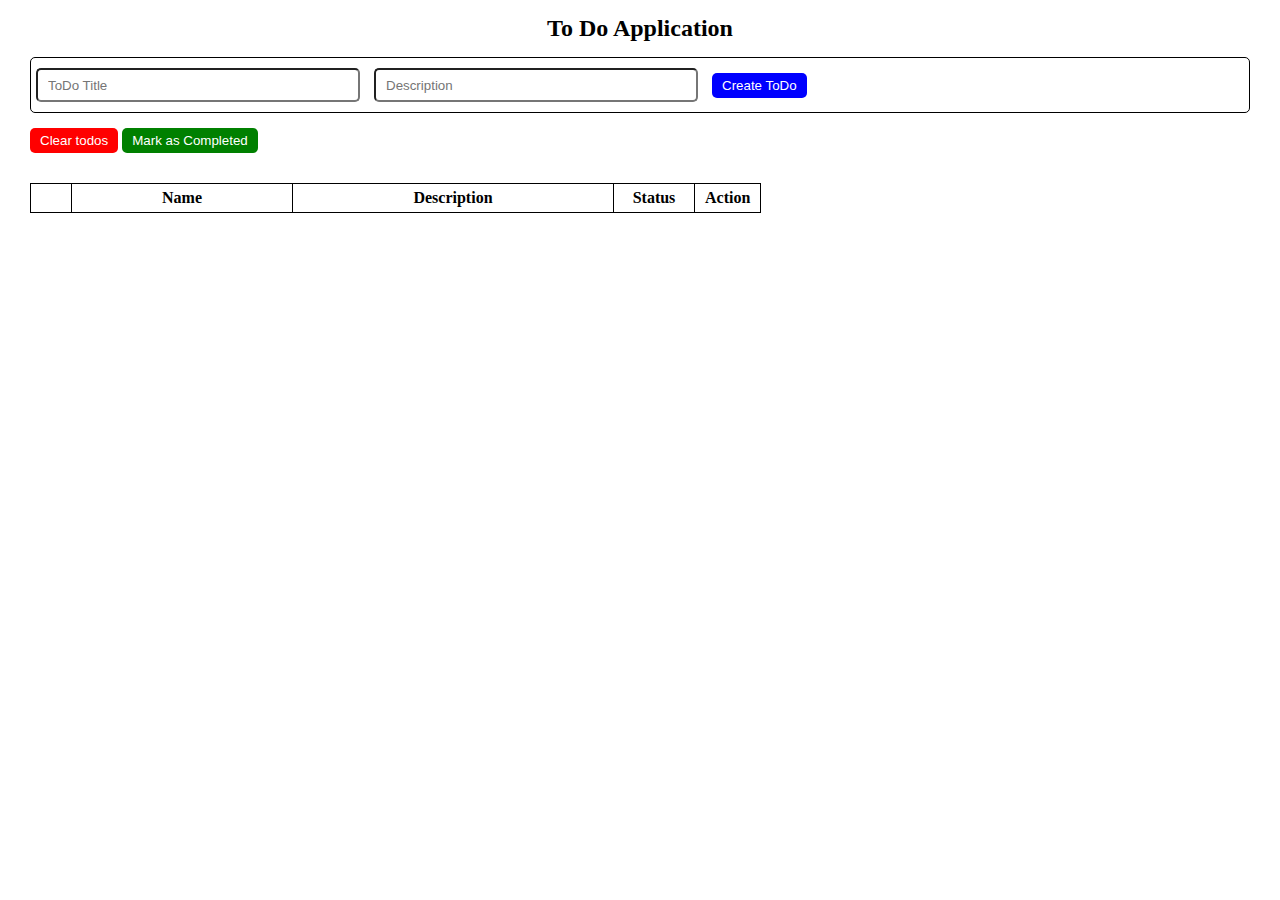
<file: index.html>
<!DOCTYPE html>
<html>

<head>
  <meta charset="UTF-8">
  <meta name="viewport" content="width=device-width, initial-scale=1">
  <title>To do list</title>
  <link rel="stylesheet" href="style.css">
</head>

<body>
  <h2>To Do Application</h2>
    <div class="create-task">
      <input class="btn-style" type="text" placeholder="ToDo Title">
      <input class="btn-style" type="text" placeholder="Description">
      <button class="submit primary text-light btn-style">Create ToDo</button>
    </div>
    <div class="margin">
      <button class="clear danger text-light btn-style">Clear todos</button>
      <button class="allCompleted success text-light btn-style">Mark as Completed</button>
    </div>
    <div class="task">
      <table class="myTable margin">
        <thead>
          <tr>
            <th class="tick"></th>
            <th class="name">Name</th>
            <th class="description">Description</th>
            <th class="status">Status</th>
            <th class="action">Action</th>
          </tr>
        </thead>
      </table>
    </div>
  <script src="script.js"></script>
</body>

</html>
</file>
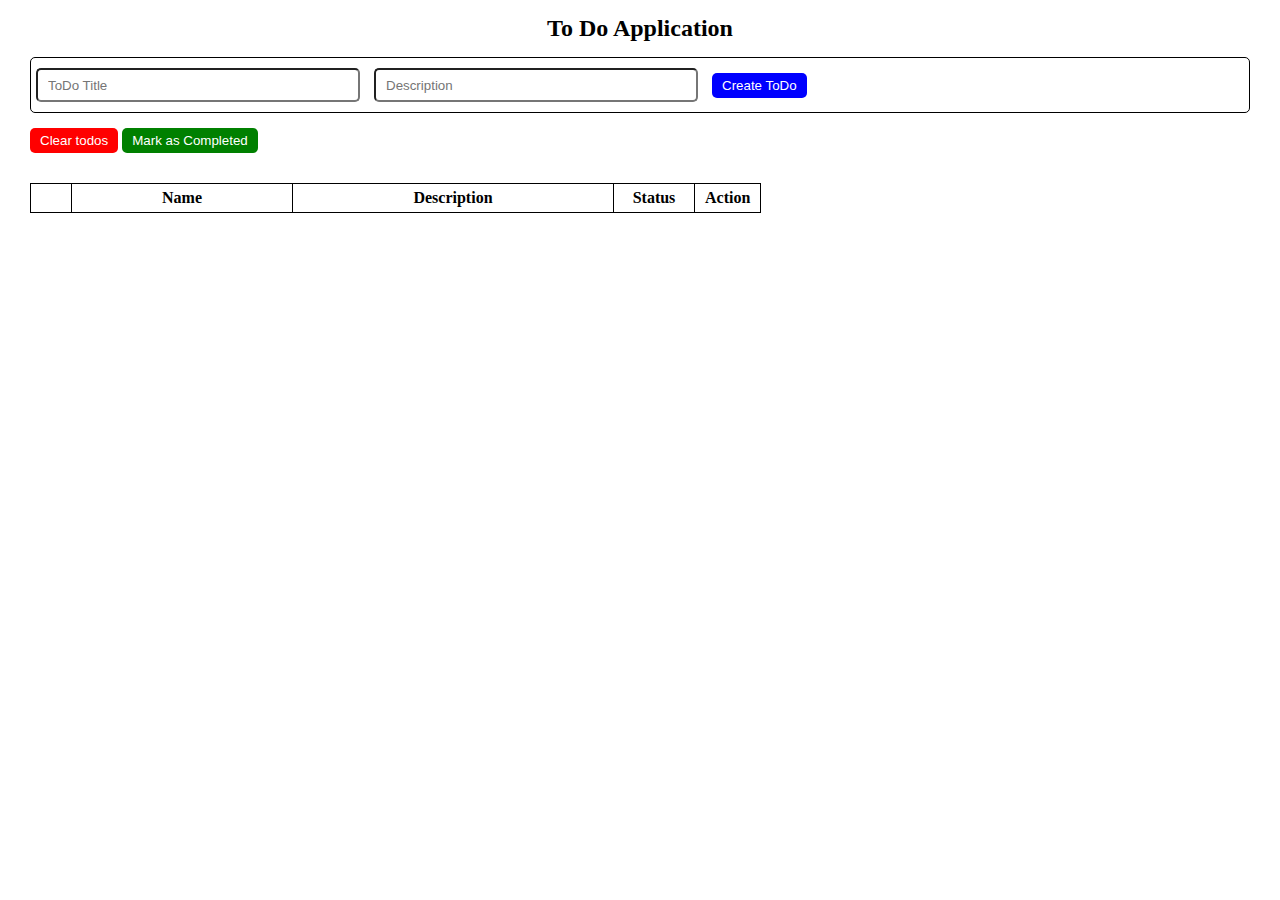
<file: index (1).html>
<!DOCTYPE html>
<html>

<head>
  <meta charset="UTF-8">
  <meta name="viewport" content="width=device-width, initial-scale=1">
  <title>To do list</title>
  <link rel="stylesheet" href="style.css">
</head>

<body>
  <h2>To Do Application</h2>
    <div class="create-task">
      <input class="btn-style" type="text" placeholder="ToDo Title">
      <input class="btn-style" type="text" placeholder="Description">
      <button class="submit primary text-light btn-style">Create ToDo</button>
    </div>
    <div class="margin">
      <button class="clear danger text-light btn-style">Clear todos</button>
      <button class="allCompleted success text-light btn-style">Mark as Completed</button>
    </div>
    <div class="task">
      <table class="myTable margin">
        <thead>
          <tr>
            <th class="tick"></th>
            <th class="name">Name</th>
            <th class="description">Description</th>
            <th class="status">Status</th>
            <th class="action">Action</th>
          </tr>
        </thead>
      </table>
    </div>
  <script src="script.js"></script>
</body>

</html>
</file>
<file: style.css>
*{
  margin: 0;
  padding: 0;
}

h2{
  text-align: center;
  margin: 15px 0;
}
.create-task {
  margin: 0 30px;
  border: 1px solid black;
  border-radius: 5px;
}

input {
  width: 300px;
  height: 20px;
  margin: 10px 5px;
}

.create-task button {
  margin:0 5px 10px 5px;
}

.primary {
background-color: blue;
}

.success {
background-color: green;
}

.danger {
  background-color: red;
}

.text-light {
  color: white;
  border: none;
}

.btn-style {
  padding: 5px 10px;
  border-radius: 5px;
}

.margin {
  margin: 15px 30px;
}

table, th, td {
  border: 1px solid black;
  border-collapse: collapse;
}

.name {
  width: 200px;
}

.description {
  width: 300px;
}

.status {
  width: 60px;
}

.task {
  overflow-x: auto;
}

th, td {
  padding: 5px 10px;
}

.buttons {
  display: flex;
  flex-direction: row;
}

.buttons button {
  margin: 0 5px;
}

.tick {
  width: 20px;
}
</file>
